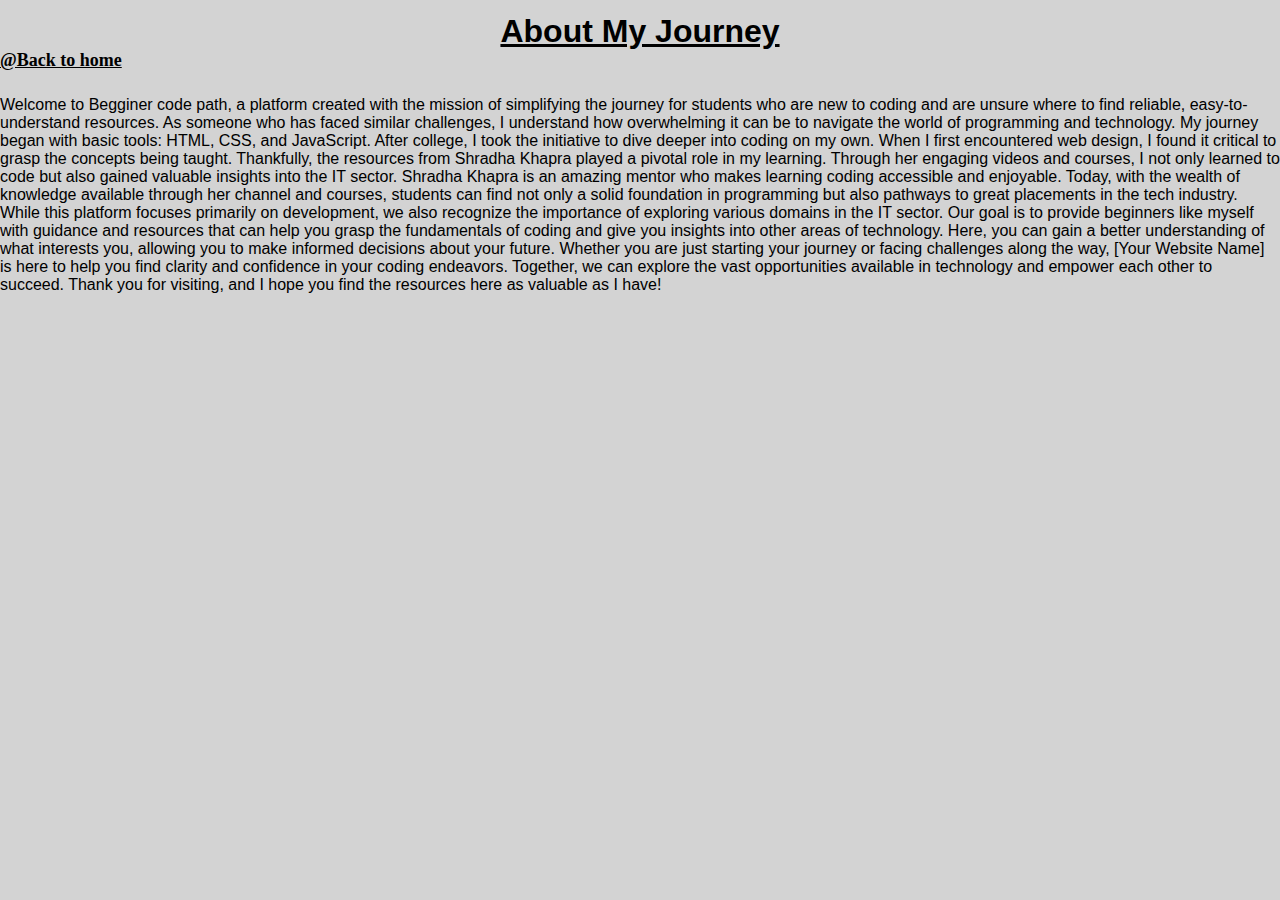
<file: About.html>
<!DOCTYPE html>
<html lang="en">
  <head>
    <meta charset="UTF-8" />
    <meta name="viewport" content="width=device-width, initial-scale=1.0" />
    <title>About Apna College</title>
    <link rel="stylesheet" href="style.css" />
  </head>
  <body id="body1">
    <h1 id="head">About My Journey</h1>
    <a href="/index.html" class="backto">@Back to home</a>
    <p>
      Welcome to Begginer code path, a platform created with the mission of
      simplifying the journey for students who are new to coding and are unsure
      where to find reliable, easy-to-understand resources. As someone who has
      faced similar challenges, I understand how overwhelming it can be to
      navigate the world of programming and technology. My journey began with
      basic tools: HTML, CSS, and JavaScript. After college, I took the
      initiative to dive deeper into coding on my own. When I first encountered
      web design, I found it critical to grasp the concepts being taught.
      Thankfully, the resources from Shradha Khapra played a pivotal role in my
      learning. Through her engaging videos and courses, I not only learned to
      code but also gained valuable insights into the IT sector. Shradha Khapra
      is an amazing mentor who makes learning coding accessible and enjoyable.
      Today, with the wealth of knowledge available through her channel and
      courses, students can find not only a solid foundation in programming but
      also pathways to great placements in the tech industry. While this
      platform focuses primarily on development, we also recognize the
      importance of exploring various domains in the IT sector. Our goal is to
      provide beginners like myself with guidance and resources that can help
      you grasp the fundamentals of coding and give you insights into other
      areas of technology. Here, you can gain a better understanding of what
      interests you, allowing you to make informed decisions about your future.
      Whether you are just starting your journey or facing challenges along the
      way, [Your Website Name] is here to help you find clarity and confidence
      in your coding endeavors. Together, we can explore the vast opportunities
      available in technology and empower each other to succeed. Thank you for
      visiting, and I hope you find the resources here as valuable as I have!
    </p>
  </body>
</html>
</file>
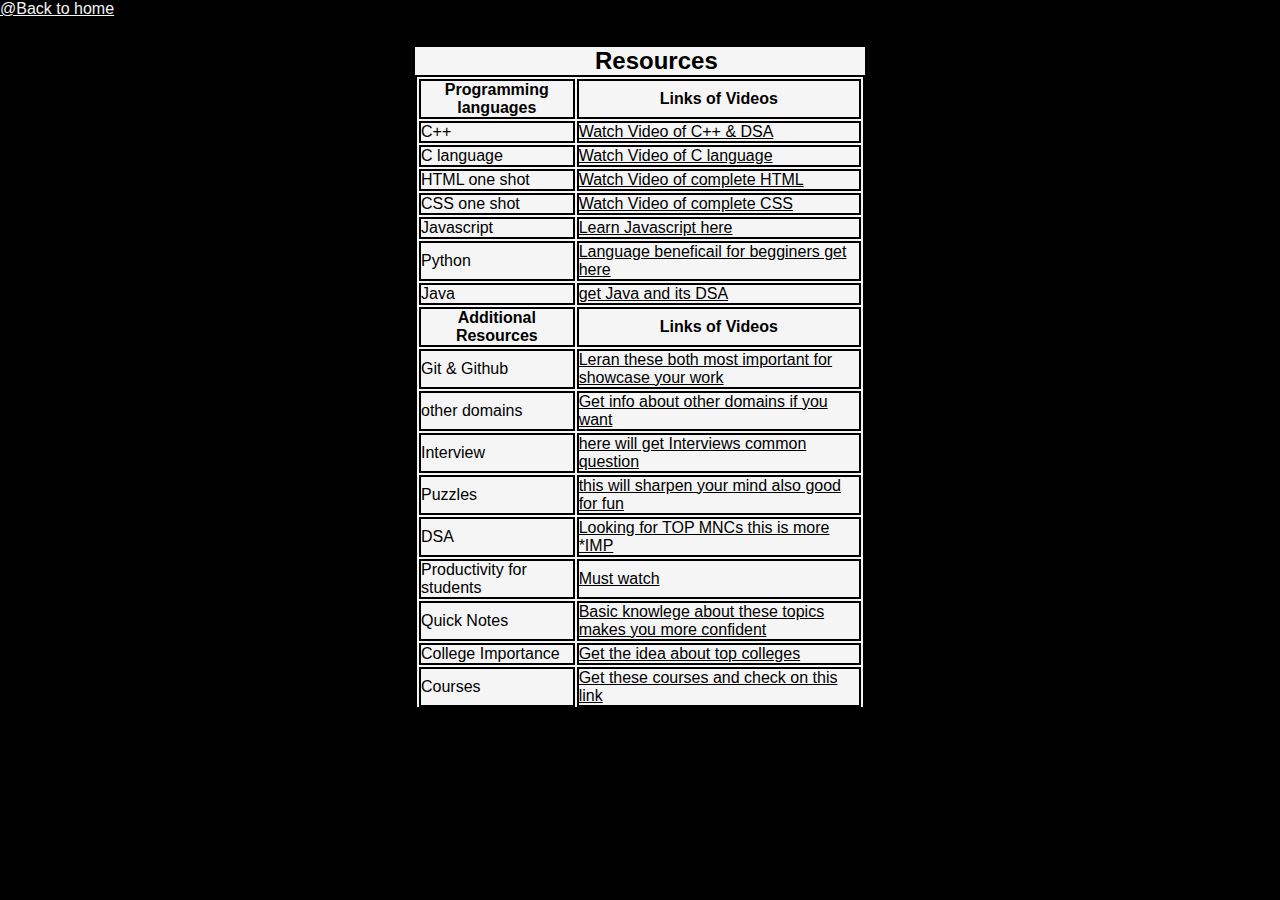
<file: Lectures.html>
<!DOCTYPE html>
<html lang="en">
<head>
    <meta charset="UTF-8">
    <meta name="viewport" content="width=device-width, initial-scale=1.0">
    <title>Lectures of Apna College</title>
    <link rel="stylesheet" href="style.css">
</head>
<body id="body3">
  <a href="/index.html" id="Back">@Back to home</a>
    <div id="tableform">
        <h2>Resources</h2> 
        
        <table>
          <tr>
            <th>Programming languages</th> 
            <th>Links of Videos</th> 
          </tr>
          <tr>
            <td>C++</td> 
            <td><a href="https://youtu.be/z9bZufPHFLU?si=9WvrIG-K5Vo2wsW8" target="_blank">Watch Video of C++ & DSA</a></td>
          </tr>
          <tr>
            <td>C language</td>
            <td><a href="https://youtu.be/irqbmMNs2Bo?si=Lq_FPQwRYOxdFJQL" target="_blank">Watch Video of C language</a></td> 
          </tr>
          <tr>
            <td>HTML one shot</td> 
            <td><a href="https://youtu.be/HcOc7P5BMi4?si=5Ja7dtAhYb88hUUN" target="_blank">Watch Video of complete HTML</a></td>
           </tr>
           <tr>
            <td>CSS one shot</td> 
            <td><a href="https://youtu.be/HcOc7P5BMi4?si=5Ja7dtAhYb88hUUN" target="_blank">Watch Video of complete CSS</a></td>
           </tr>

          <tr>
            <td>Javascript</td> 
            <td><a href="https://youtu.be/ajdRvxDWH4w?si=x_SFeTNMSnNzMdtJ" target="_blank">Learn Javascript here</a></td> 
          </tr>
          <tr>
            <td>Python</td> 
            <td><a href="https://youtu.be/t2_Q2BRzeEE?si=1IYnSSAska46BCoF" target="_blank">Language beneficail for begginers get here</a></td> 
          </tr>
          <tr>
            <td>Java</td> 
            <td><a href="https://youtu.be/yRpLlJmRo2w?si=PPTZoD95k8-7G-3u" target="_blank">get Java and its DSA</a></td> 
          </tr>
         
            <tr>
            <th>Additional Resources</th> 
            <th>Links of Videos</th> 
          </tr>
          
          <tr>
            <td>Git & Github</td> 
            <td><a href="https://youtu.be/Ez8F0nW6S-w?si=B-nBDutrjqvzPVLY" target="_blank">Leran these both most important for showcase your work</a></td> 
          </tr>
          <tr>
            <td>other domains</td> 
            <td><a href="https://youtu.be/favi7avxIag?si=BxUQ_bQKPUefUSsx" target="_blank">Get info about other domains if you want</a></td> 
          </tr>
          <tr>
            <td>Interview</td> 
            <td><a href="https://youtu.be/O44ZKCXclnA?si=s65C6HM1KlmcIOih" target="_blank">here will get Interviews common question</a></td> 
          </tr>
          <tr>
            <td>Puzzles</td> 
            <td><a href="https://youtu.be/vjeEOTI3tXU?si=EgVntSj_I6FEwG-U" target="_blank">this will sharpen your mind also good for fun</a></td> 
          </tr>
          <tr>
            <td>DSA</td> 
            <td><a href="https://youtu.be/VTLCoHnyACE?si=byWlgevfAlgGagev" target="_blank">Looking for TOP MNCs this is more *IMP</a></td> 
          </tr>
          <tr>
            <td>Productivity for students</td> 
            <td><a href="https://youtu.be/irqbmMNs2Bo?si=Lq_FPQwRYOxdFJQL" target="_blank">Must watch</a></td> 
          </tr>
          <tr>
            <td>Quick Notes</td> 
            <td><a href="https://youtu.be/iAvORz4ApbY?si=EshQWxdlIxtEtfKS" target="_blank">Basic knowlege about these topics makes you more confident</a></td> 
          </tr>
          <tr>
            <td>College Importance</td> 
            <td><a href="https://youtu.be/Y8Lk3Gi-ugo?si=DWsvU98xwAvLE2Ib" target="_blank">Get the idea about top colleges</a></td> 
          </tr>
          <tr>
            <td>Courses</td> 
            <td><a href="linktr.ee/apnacollege.in" target="_blank">Get these courses and check on this link</a></td> 
          </tr>
        

        </table>
      </div>
      
      
</html>
</file>
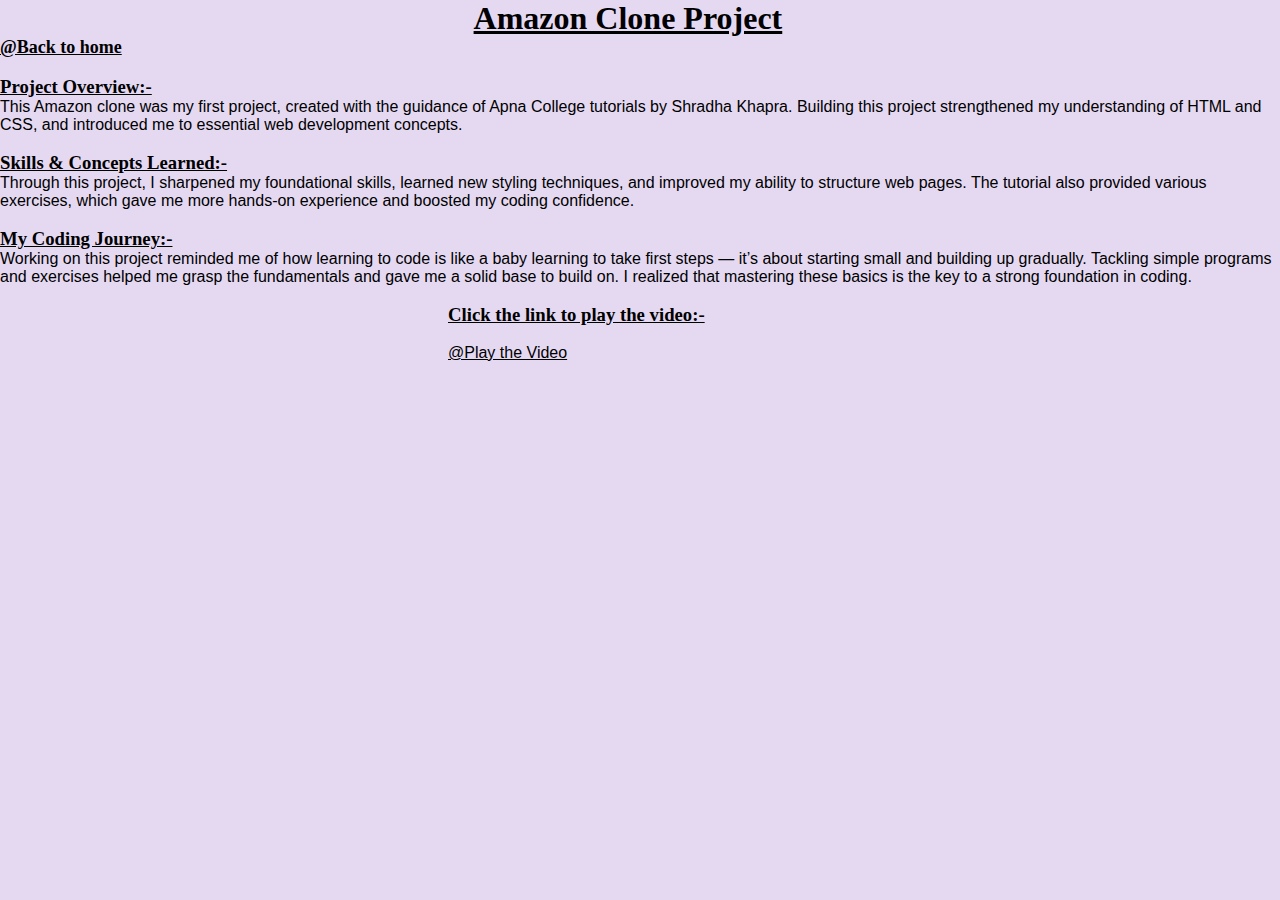
<file: My project.html>
<!DOCTYPE html>
<html lang="en">
  <head>
    <meta charset="UTF-8" />
    <meta name="viewport" content="width=device-width, initial-scale=1.0" />
    <title>My First Project</title>
    <link rel="stylesheet" href="style.css" />
  </head>
  <body id="body2">
    <h1 id="hone">Amazon Clone Project</h1>
    <a href="/index.html" class="backto">@Back to home</a>
    <br />
    <br />
    <h3>Project Overview:-</h3>
    This Amazon clone was my first project, created with the guidance of Apna
    College tutorials by Shradha Khapra. Building this project strengthened my
    understanding of HTML and CSS, and introduced me to essential web
    development concepts.
    <br />
    <br />
    <h3>Skills & Concepts Learned:-</h3>
    Through this project, I sharpened my foundational skills, learned new
    styling techniques, and improved my ability to structure web pages. The
    tutorial also provided various exercises, which gave me more hands-on
    experience and boosted my coding confidence.
    <br />
    <br />
    <h3>My Coding Journey:-</h3>
    Working on this project reminded me of how learning to code is like a baby
    learning to take first steps — it’s about starting small and building up
    gradually. Tackling simple programs and exercises helped me grasp the
    fundamentals and gave me a solid base to build on. I realized that mastering
    these basics is the key to a strong foundation in coding.
    <br />
    <br />
    <div class="clone">
      <h3>Click the link to play the video:-</h3>
      <br />
      <a
        href="videos/Amazon Clone - Google Chrome 2024-09-11 19-47-49.mp4"
        target="_blank"
        >@Play the Video</a
      >
    </div>
  </body>
</html>
</file>
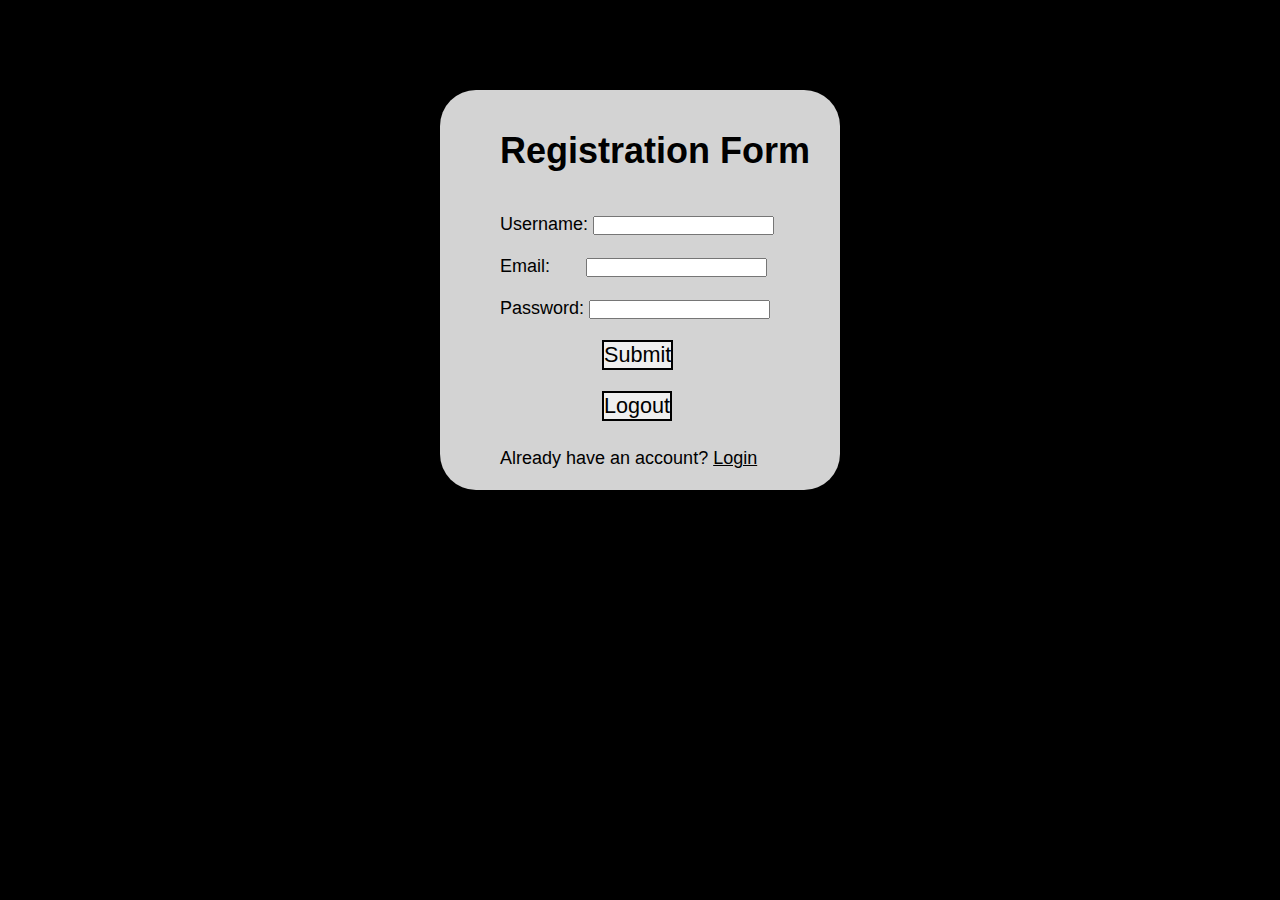
<file: Registration.html>
<!DOCTYPE html>
<html lang="en">
  <head>
    <meta charset="UTF-8" />
    <meta name="viewport" content="width=device-width, initial-scale=1.0" />
    <title>Sign UP form</title>
    <link rel="stylesheet" href="style.css" />
  </head>
  <body class="body1">
    <div class="Register">
      <form id="form1">
        <h1>Registration Form</h1>
        <br />
        <br />
        <label for="Username">Username:</label>
        <input type="text" id="user" required />
        <br />
        <br />
        <label for="Email">Email:</label>
        <input type="text" id="mail" required />
        <br />
        <br />
        <label for="Password">Password:</label>
        <input type="password" id="pass" required />
        <br />
        <br />
        <button type="button" onclick="validateform()">Submit</button>
        <br />
        <br />
        <button type="button" onclick="logout()" id="logoutBtn">Logout</button>
        <br />
        <br />
        <p>Already have an account? <a href="/sign in.html">Login</a></p>
      </form>
    </div>

    <script src="register.js"></script>
  </body>
</html>
</file>
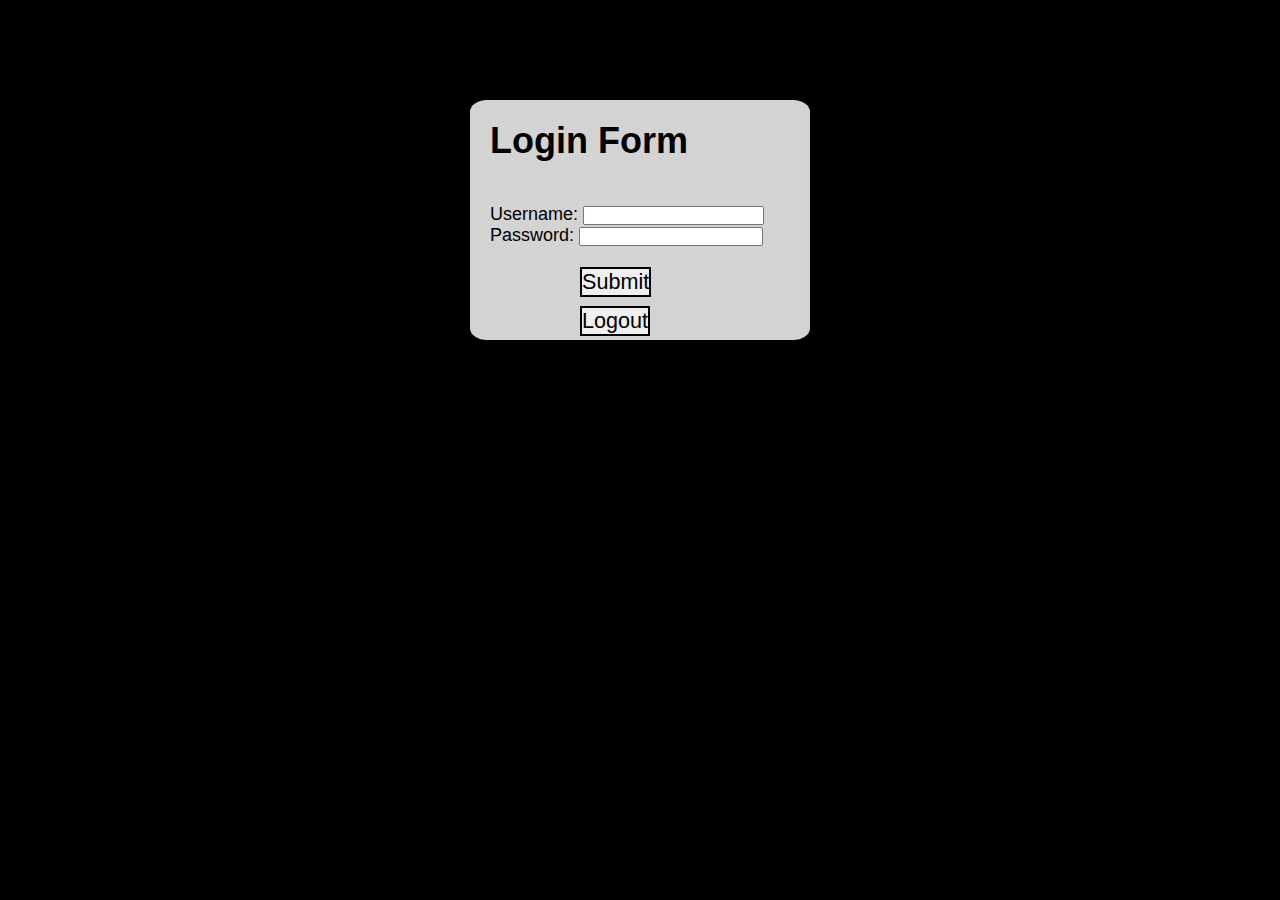
<file: sign in.html>
<!DOCTYPE html>
<html lang="en">
  <head>
    <meta charset="UTF-8" />
    <meta name="viewport" content="width=device-width, initial-scale=1.0" />
    <title>Sign in form</title>
    <link rel="stylesheet" href="style.css" />
  </head>
  <body class="body2">
    <div class="Login form">
      <form id="form2">
        <h1>Login Form</h1>
        <br />
        <br />
        <label for="Username">Username:</label>
        <input type="text" id="user" />
        <br />
        <label for="Password">Password:</label>
        <input type="password" id="Pass" />
        <br />
        <br />
        <button type="button" onclick="Validateloginform()">Submit</button>
        <br />
        <button type="button" id="bt2" onclick="logout()" id="logoutBtn">
          Logout
        </button>
      </form>
    </div>

    <script src="sign in.js"></script>
  </body>
</html>
</file>
<file: style.css>
* {
  margin: 0;
  padding: 0;
  font-family: sans-serif;
}

.nav {
  height: 60px;
  background-color: black;
  display: flex;
  justify-content: space-evenly;
  align-items: center;
}

.nav a {
  color: white;
}

.mainslider img {
  display: flex;
  justify-content: center;
  align-items: center;
  height: 100vh;
  width: 230vh;
}

#bt2 {
  margin-top: 3%;
}
img {
  height: 60%;
  width: 100%;
}

.Register {
  height: 400px;
  width: 400px;
  background-color: lightgrey;
  margin: auto;
  margin-top: 7%;
  border-radius: 9%;
}

.body1 {
  background-color: black;
}

form {
  padding-left: 15%;
  padding-top: 10%;
  font-size: large;
}

button {
  margin-left: 30%;
  font-size: larger;
  border: 2px solid black;
}

#mail {
  margin-left: 9%;
}

#Pass {
  padding-left: 1%;
}

.Login form {
  height: 200px;
  width: 300px;
  background-color: lightgray;
  margin: 100px auto;
  padding: 20px;
  border-radius: 5%;
}

.body2 {
  background-color: black;
}

#tableform {
  margin: auto;
  margin-top: 2%;
  margin-bottom: 10%;
  height: 660px;
  width: 450px;
  border: 3px solid black;
  background-color: whitesmoke;
}

#body3 {
  background-color: black;
}
table {
  border: 2px solid black;
  height: 550px;
  width: 450px;
}
h2 {
  padding-left: 40%;
}
th {
  border: 2px solid black;
}
td {
  border: 2px solid black;
}
a {
  color: black;
}

#head {
  display: flex;
  align-items: center;
  justify-content: center;
  margin-top: 1%;
  text-decoration: underline;
}

#body1 {
  background-color: lightgray;
}

p {
  margin-top: 2%;
}

#hone {
  margin-left: 37%;
  text-decoration: underline;
  font-family: cursive;
}
h3 {
  text-decoration: underline;
  font-family: cursive;
}

.clone h3 {
  margin-left: 35%;
  text-decoration: underline;
  font-family: cursive;
}
.clone a {
  margin-left: 35%;
}
#body2 {
  background-color: #e5d9f2;
}

footer {
  height: 160px;
  background-color: lightgray;
  margin-top: 40%;
  color: black;
  padding: 10px;
  display: flex;
  justify-content: space-around;
  flex-wrap: wrap;
  align-items: center;
  margin-top: auto;
}

footer a {
  color: black;
}

.section1 h2 {
  white-space: nowrap;
  padding: 10px;
  padding-bottom: 15%;
}
.section2 h2 {
  white-space: nowrap;
  padding: 10px;
  padding-bottom: 15%;
}

#endfoot {
  height: 150%;
  background-color: black;
  color: white;
  display: flex;
  justify-content: center;
  align-items: center;
}
#endfoot p {
  margin-right: 16%;
  margin-left: 15%;
}
#endfoot h4 {
  font-size: medium;
  font-family: Arial, Helvetica, sans-serif;
  font-style: italic;
  text-decoration: underline;
}
#mess {
  font-family: Arial, Helvetica, sans-serif;
  font-style: italic;
}
#endfoot a {
  font-style: bold;
}

#webname {
  text-align: center;
  animation: splitline 9s linear infinite;
}

@keyframes splitline {
  0% {
    transform: translateX(100%);
  }
  100% {
    transform: translateX(-100%);
  }
}

.nav img {
  height: 90%;
  width: 6%;
}

.purpose a {
  color: black;
  margin-left: 45%;
  font-size: larger;
  font-family: cursive;
}

#details {
  background-color: white;
}

#img2 {
  height: 60%;
  width: 50%;
  margin-top: 10%;
  margin-left: 25%;
}

.backto{
  font-family: cursive;
  font-weight: bold;
  font-size: large;
}

#Back{
  color: whitesmoke;
}
</file>
